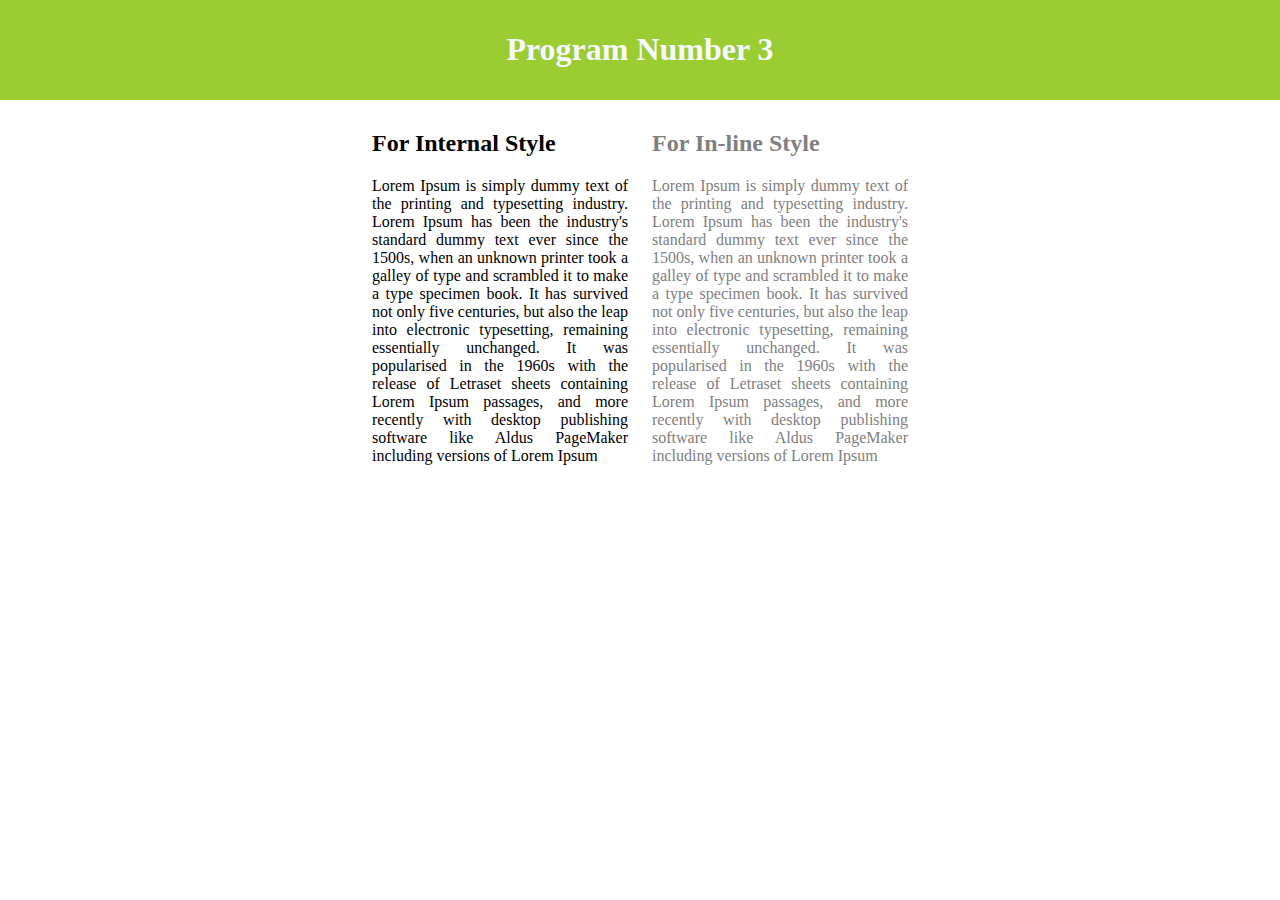
<file: program_3/index.html>
<html>
    <head>

        <title>
            Program Number 3
        </title>

        <!-- External link  -->
        <link rel="stylesheet" href="External.css">
        
        <style>
            .box_1
            {
                width: 20%;
                text-align: justify;
                display: inline-block;
                padding: 10px;
            }
            h2
            {
                text-align: left;
            }

        </style>
    </head>
    <body>
        <header>
            <h1>
                Program Number 3
            </h1>
        </header>
        <!-- Internal Style -->
        <center>
        <div class="box_1">
            <h2> For Internal Style</h2>
            <p>
                Lorem Ipsum is simply dummy text of the printing and typesetting industry. Lorem Ipsum has been the industry's standard dummy text ever since the 1500s, when an unknown printer took a galley of type and scrambled it to make a type specimen book. It has survived not only five centuries, but also the leap into electronic typesetting, remaining essentially unchanged. It was popularised in the 1960s with the release of Letraset sheets containing Lorem Ipsum passages, and more recently with desktop publishing software like Aldus PageMaker including versions of Lorem Ipsum
            </p>
        </div>
        <div class="box_2" 
        style="
         width: 20%;
         display: inline-block;
        text-align:justify;
        padding: 10px;
        color: gray;
        ">
            <h2> For In-line Style</h2>
            <p>
                Lorem Ipsum is simply dummy text of the printing and typesetting industry. Lorem Ipsum has been the industry's standard dummy text ever since the 1500s, when an unknown printer took a galley of type and scrambled it to make a type specimen book. It has survived not only five centuries, but also the leap into electronic typesetting, remaining essentially unchanged. It was popularised in the 1960s with the release of Letraset sheets containing Lorem Ipsum passages, and more recently with desktop publishing software like Aldus PageMaker including versions of Lorem Ipsum
            </p>
        </div>
    </center>   
    </body>
</html>
</file>
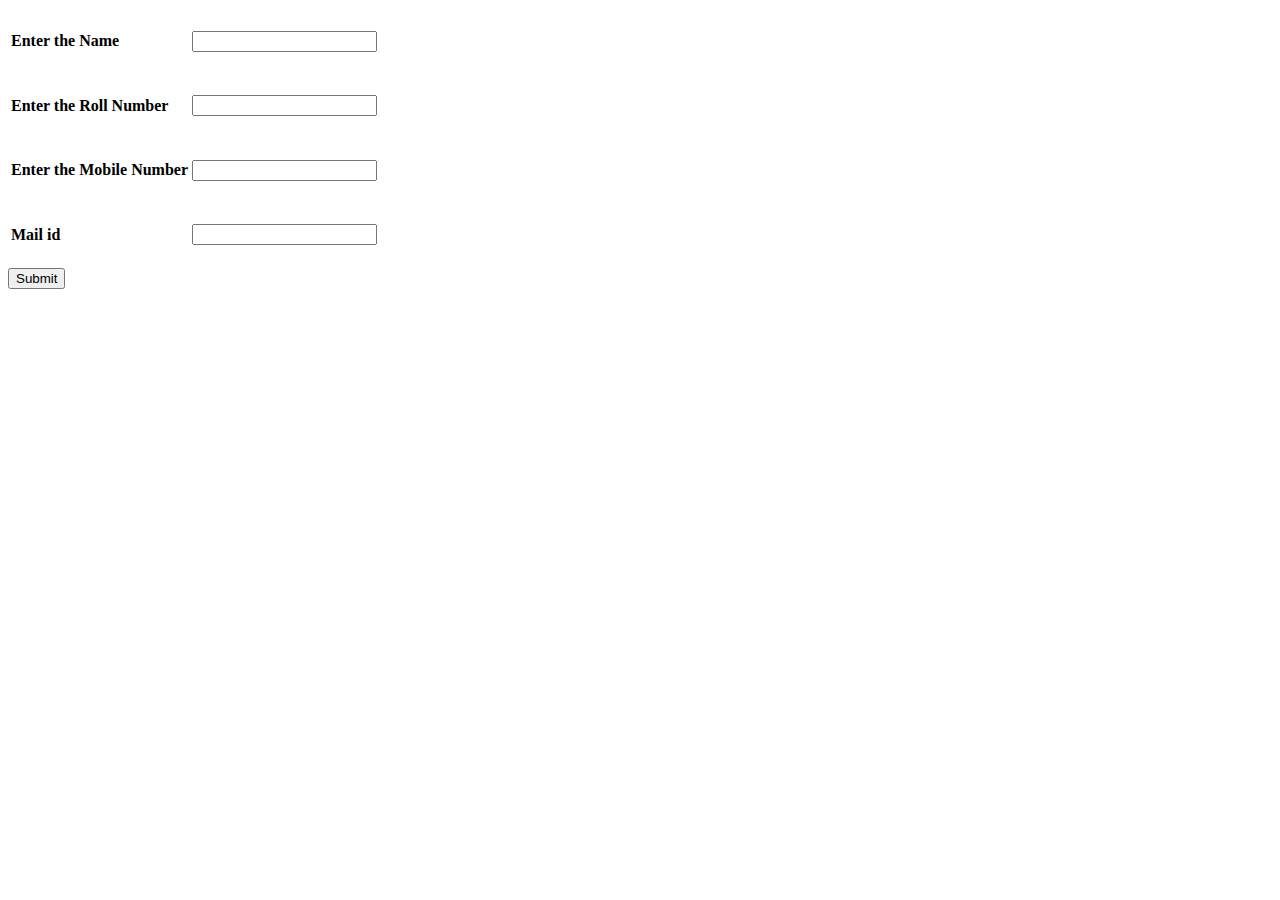
<file: program_4/index.html>
<!DOCTYPE html>
<html lang="en">
  <head>
    <meta charset="UTF-8" />
    <meta http-equiv="X-UA-Compatible" content="IE=edge" />
    <meta name="viewport" content="width=device-width, initial-scale=1.0" />
    <title>Document</title>
    <script src="validation.js"></script>
  </head>
  <body>
    <table>
      <tbody>
        <form action="#">
          <tr>
            <td><h4>Enter the Name</h4></td>
            <td><input type="text" id="name" onchange="checkName();" /></td>
          </tr>
          <tr>
            <td><h4>Enter the Roll Number</h4></td>
            <td><input type="text" id="rNumber" required /></td>
          </tr>
          <tr>
            <td><h4>Enter the Mobile Number</h4></td>
            <td><input type="text" id="Mobile" onchange="mobile();" /></td>
          </tr>
          <tr>
            <td><h4>Mail id</h4></td>
            <td><input type="email" name="email" id="mail" onchange="email();">   </td>
          </tr>
        </tbody>
      </table>
      <input type="submit" onclick="done();">
        </form>
  </body>
</html>
</file>
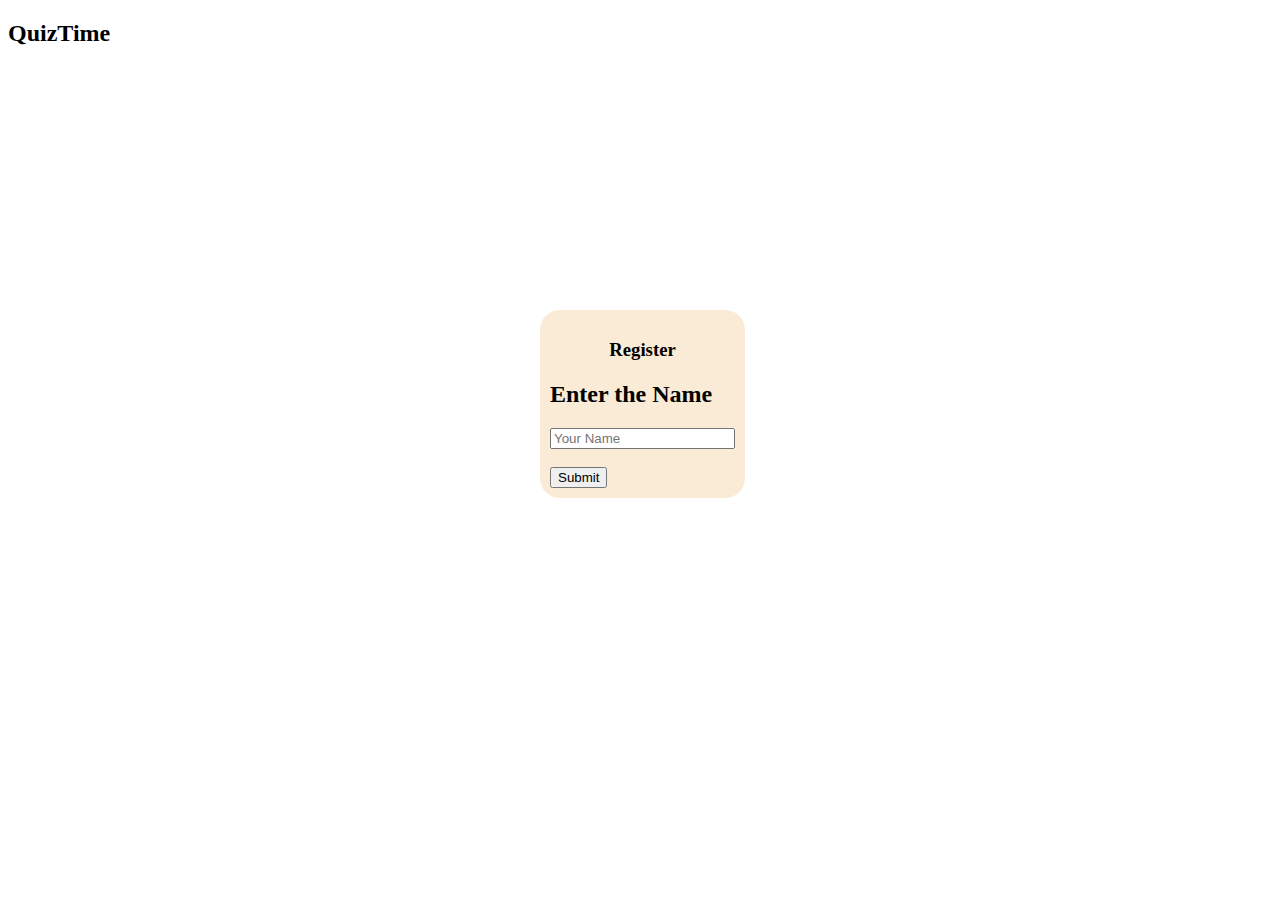
<file: program_6/index.html>
<!DOCTYPE html>
<html lang="en">
<head>
    <meta charset="UTF-8">
    <meta http-equiv="X-UA-Compatible" content="IE=edge">
    <meta name="viewport" content="width=device-width, initial-scale=1.0">

    <script src="app.js"></script>
    <link rel="stylesheet" href="style.css">

    <title>Quiz app</title>
</head>
<body onload="qdivHide();">
    <h2>QuizTime</h2>
    <div id="getUser">
        <center><h3>Register    </h3></center>
        <h2>Enter the Name</h2>
        <input type="text" placeholder="Your Name" id="userName"> <br> <br>
        <input type="submit" onclick="hide(); sendValue();">
    </div>

    <br> <br>
    <div id="questions">
        <h2>Q 1 - What is output of −</h2>
        <code> 
            33 == 33.0
        </code> 
        <br> <br>
        <input type="radio" id="false" name="q1" value="false">
        <label>False</label><br>
        
        <input type="radio" id="True" name="q1" value="True">
        <label>True-</label><br>
        
        <input type="radio" id="33" name="q1" value="33">
        <label >33</label>
        <hr>

        <h2>Q 2 - What is output of −</h2>
        <code> 
            a = (1, 2)  <br>
            a[0] +=1
        </code> 
        <br> <br>
        <input type="radio" id="typeError" name="q2" value="typeError">
        <label>typeError-</label><br>
        
        <input type="radio" id="2" name="q2" value="2">
        <label>2</label><br>
        
        <input type="radio" id="112" name="q2" value="112">
        <label >112</label>
        <hr>

        <input type="submit" onclick="validation();">
        
    </div>
    <div id="score">
        <h3>Total questions : 5</h3>
        <p id="ans1"></p>
        <p id="ans2"></p>
    </div>
</body>
</html>
</file>
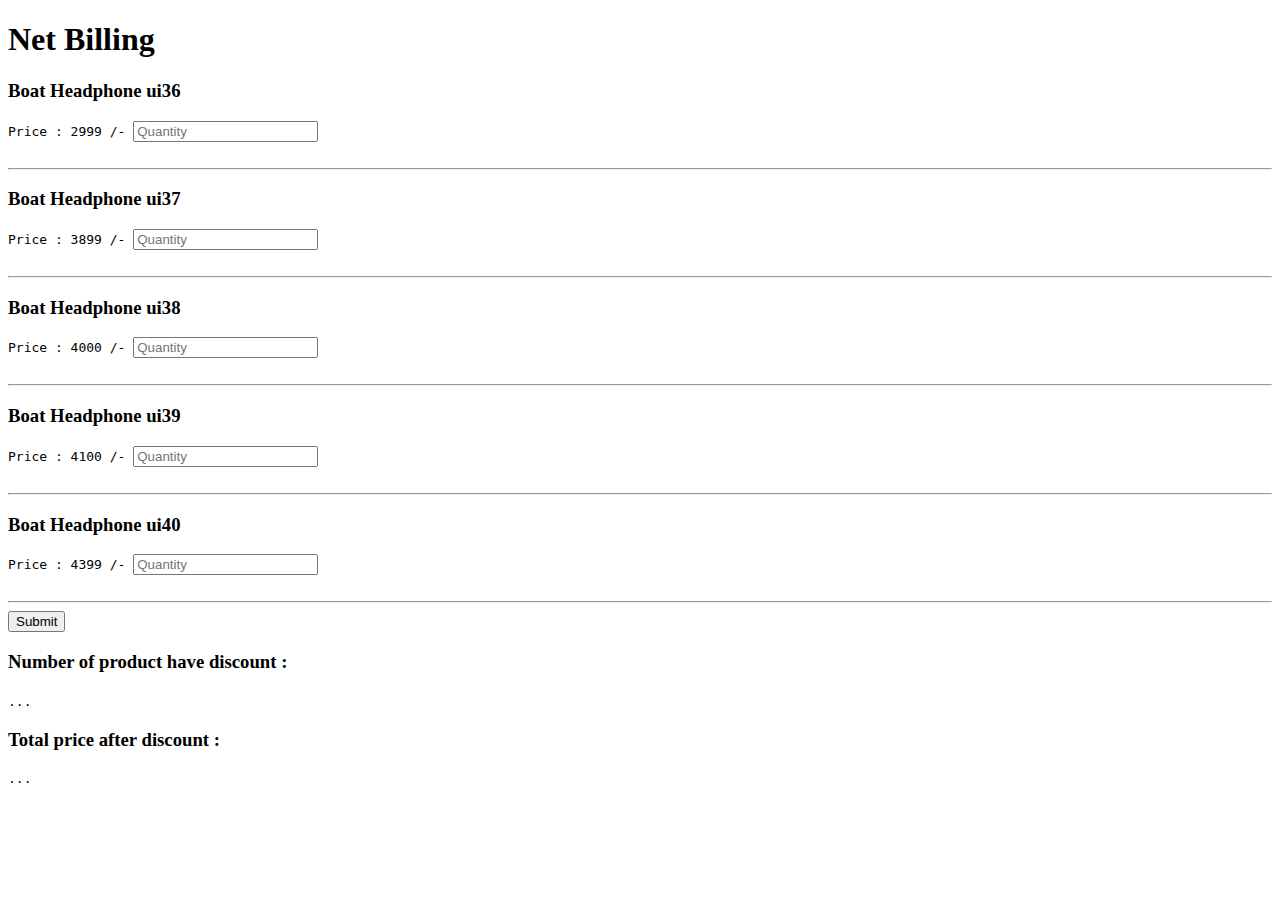
<file: program_7/index.html>
<!DOCTYPE html>
<html lang="en">
<head>
    <meta charset="UTF-8">
    <meta http-equiv="X-UA-Compatible" content="IE=edge">
    <meta name="viewport" content="width=device-width, initial-scale=1.0">
   
    <link rel="stylesheet" href="css/style.css">
    <script src="js/app.js"></script>
    <title>Billing </title>
</head>
<body>
    <h1>Net Billing</h1>
    <div id="product">
        <h3>Boat Headphone ui36</h3>
        <code>Price : 2999 /- </code>
        <input type="number" id="p1" placeholder="Quantity">
        <br>
        <br>
        <hr>
        <h3>Boat Headphone ui37</h3>
        <code>Price : 3899 /- </code>
        <input type="number" id="p2" placeholder="Quantity">
        <br>
        <br>
        <hr>
        <h3>Boat Headphone ui38</h3>
        <code>Price : 4000 /- </code>
        <input type="number" id="p3" placeholder="Quantity">
        <br>
        <br>
        <hr>
        <h3>Boat Headphone ui39</h3>
        <code>Price : 4100 /- </code>
        <input type="number" id="p4" placeholder="Quantity">
        <br>
        <br>
        <hr>
        <h3>Boat Headphone ui40</h3>
        <code>Price : 4399 /- </code>
        <input type="number" id="p5" placeholder="Quantity">
        <br>
        <br>
        <hr>
        <input type="submit" onclick="cal();">
        
    </div>
  <div id="discount">
      <h3>Number of product have discount :</h3>
      <code id="numHasDis">...</code>
      <h3>Total price after discount :</h3>
      <code id="total">...</code>
  </div>
</body>
</html>
</file>
<file: program_3/External.css>
body
{
    margin: 0;
    padding: 0;
}
header
{
    background-color: yellowgreen;
    text-align: center;
    padding: 10px;
    color: ghostwhite;
}
</file>
<file: program_6/style.css>
body
{
    font-family: calibri;
}
#getUser
{
    background-color: antiquewhite;
    padding: 10px;
    position: fixed;
    top: 40%;
    left: 50%;
    margin-top: -50px;
    margin-left: -100px;
    border-radius: 20px;
}

code
{
    font-size: 25px;
    font-weight: bold;
}
label
{
    font-size: 20px;
}
</file>
<file: program_7/css/style.css>
#q1,#q2,#q3,#q4,#q5
{
    width: 8%;
}
</file>
